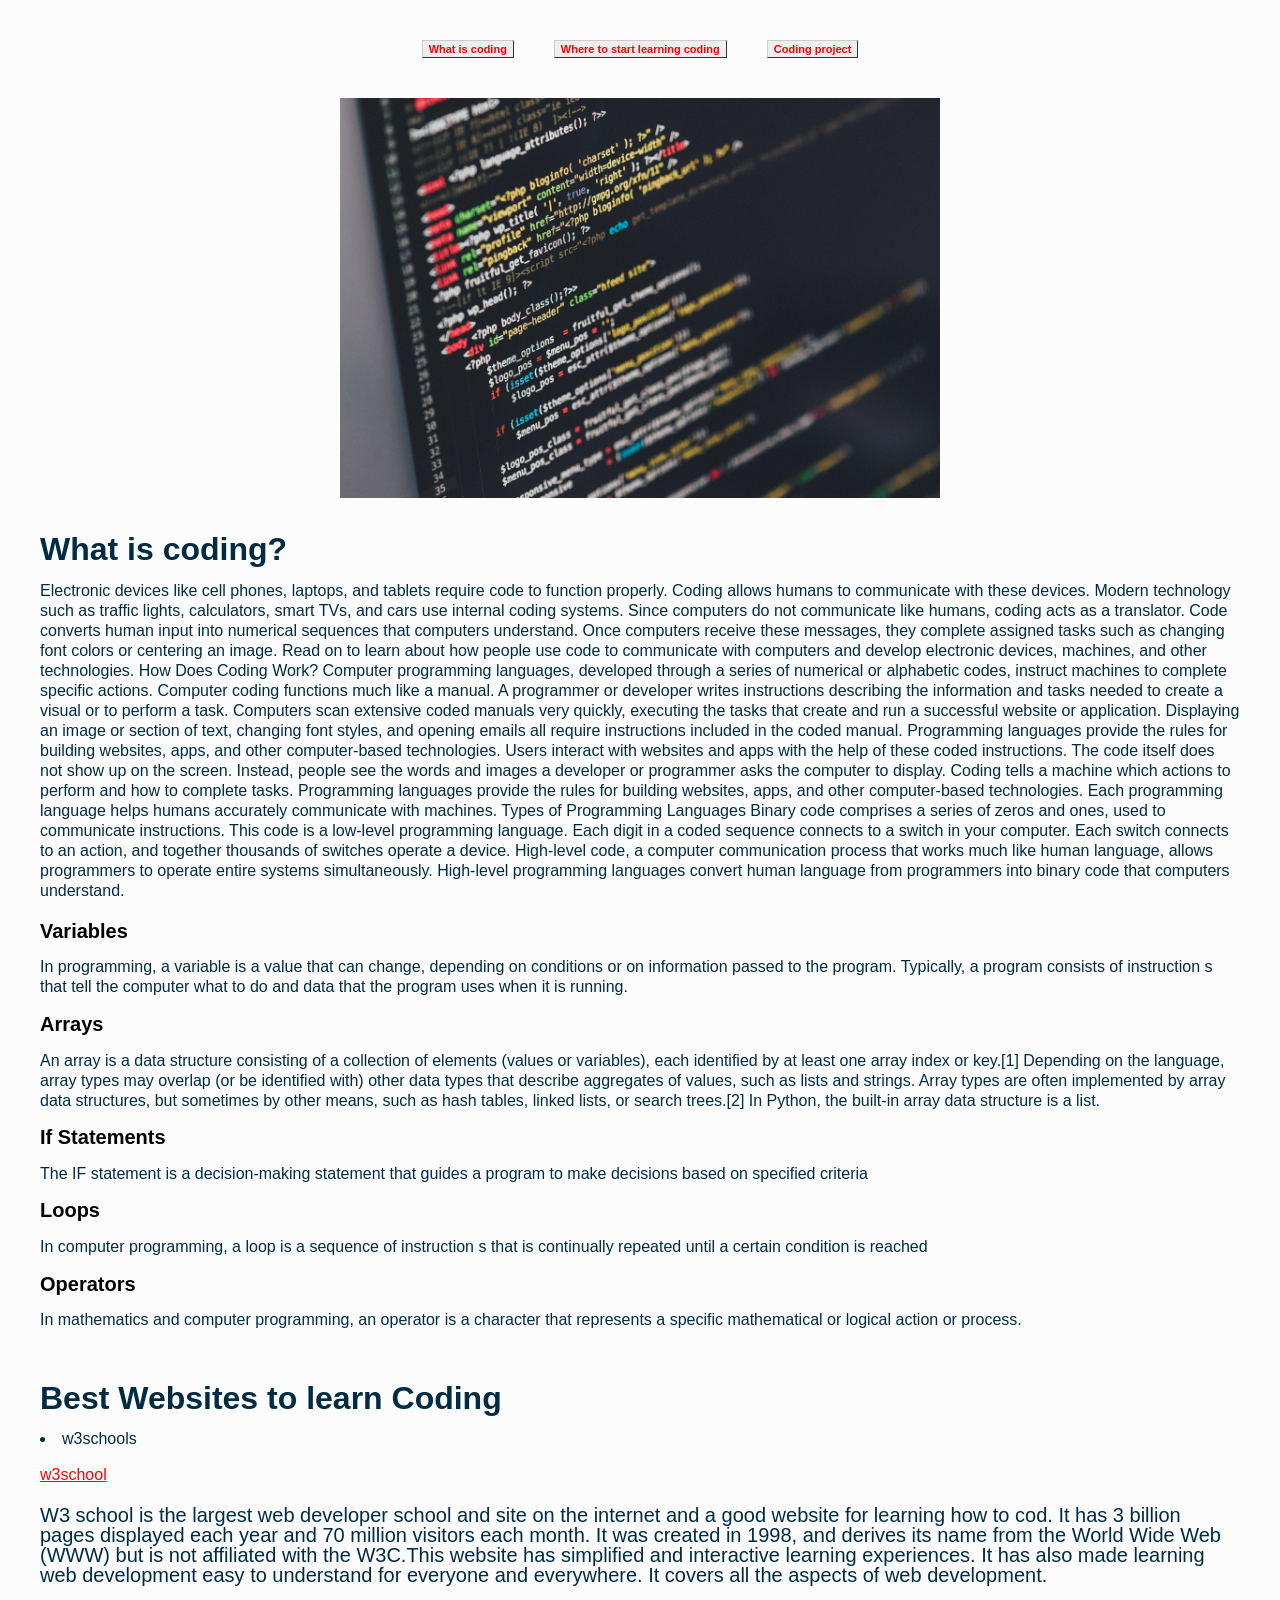
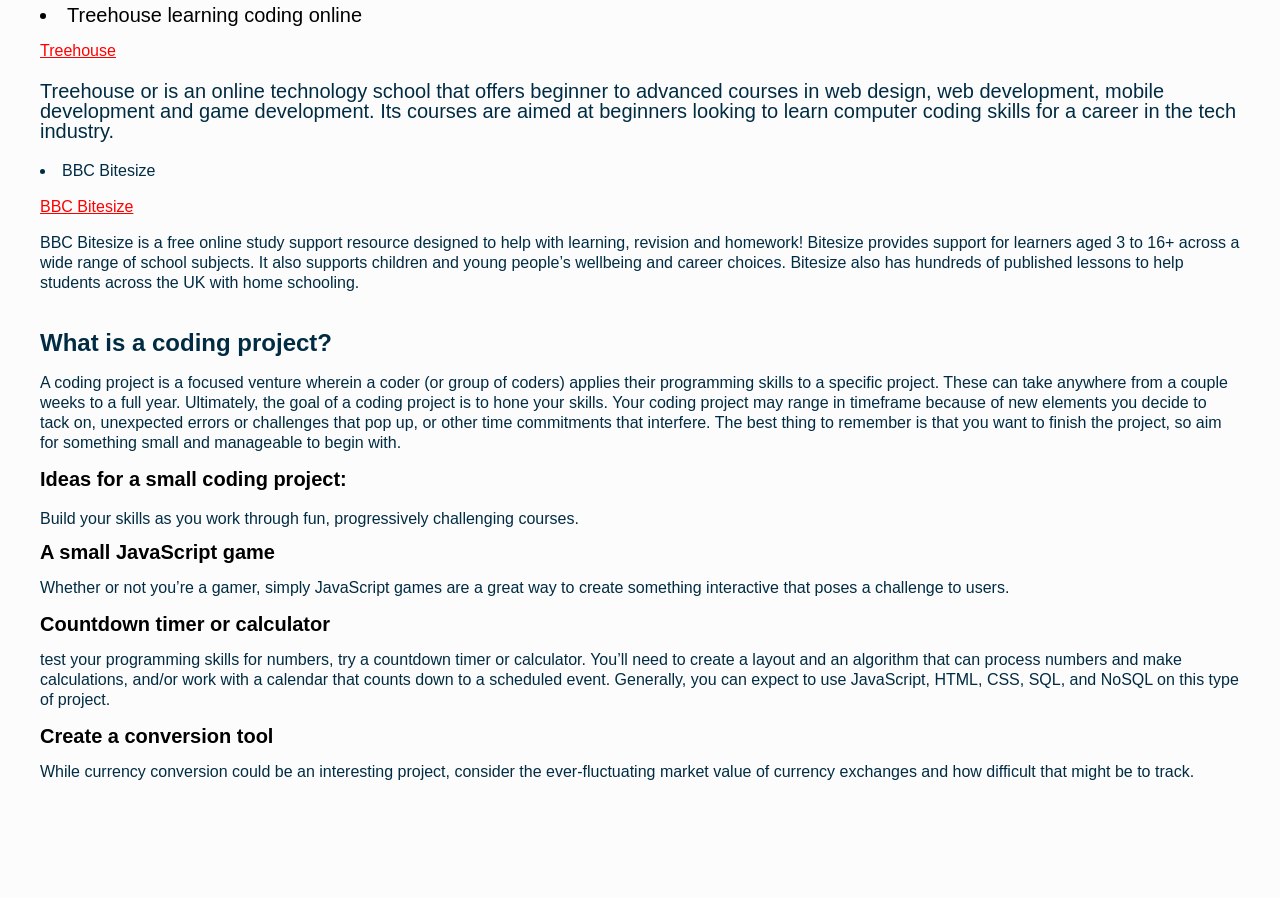
<file: index.html>
<!DOCTYPE html>
<html lang="en">
<head>
    <meta charset="UTF-8">
    <meta http-equiv="X-UA-Compatible" content="IE=edge">
    <meta name="viewport" content="width=device-width, initial-scale=1.0">
    <link rel="stylesheet" href="./style.css">
 <title>Codying Websites</title>
</head>
<body>
  <br>
  <br>

<div class="header__container">
    <div class="header__logo" ng-class="{'delay-enable': enableLogo, 'hide': hideLogo}">


        <nav aria-label="main-menu" class="nav nav--main nav--left">
            <ul role="menubar" class="nav__items">
              <li role="presentation" class="nav__items__item ">
                <a class ="button" role="menuitem" tabindex="0" data-g-event="nav:click" data-g-label="what-is-coding" href="#coding">What is coding</a>
              </li>
              <li role="presentation" class="nav__items__item ">
                <a class ="button" role="menuitem" tabindex="0" data-g-event="nav:click" data-g-label="curriculum" href="#BuildSkills">Where to start learning coding</a>
              </li>
              <li role="presentation" class="nav__items__item ">
                <a class ="button" role="menuitem" tabindex="0" data-g-event="nav:click" data-g-label="glossary" href="#codeProject">Coding project</a>
              </li>
              
            </ul>
          </nav>
    
          <br><br>

          <img src="./images/code_image.jpg" alt="coding with boot camp" width="800" height="400" class="center">


<br>
   
    

<h1 id="coding">What is coding?</h1>
<p> Electronic devices like cell phones, laptops, and tablets require code to function properly. Coding allows humans to communicate with these devices. Modern technology such as traffic lights, calculators, smart TVs, and cars use internal coding systems.

Since computers do not communicate like humans, coding acts as a translator. Code converts human input into numerical sequences that computers understand. Once computers receive these messages, they complete assigned tasks such as changing font colors or centering an image.

Read on to learn about how people use code to communicate with computers and develop electronic devices, machines, and other technologies.

How Does Coding Work?
Computer programming languages, developed through a series of numerical or alphabetic codes, instruct machines to complete specific actions. Computer coding functions much like a manual.

A programmer or developer writes instructions describing the information and tasks needed to create a visual or to perform a task. Computers scan extensive coded manuals very quickly, executing the tasks that create and run a successful website or application. Displaying an image or section of text, changing font styles, and opening emails all require instructions included in the coded manual.

 
Programming languages provide the rules for building websites, apps, and other computer-based technologies.

Users interact with websites and apps with the help of these coded instructions. The code itself does not show up on the screen. Instead, people see the words and images a developer or programmer asks the computer to display.

Coding tells a machine which actions to perform and how to complete tasks. Programming languages provide the rules for building websites, apps, and other computer-based technologies. Each programming language helps humans accurately communicate with machines.

Types of Programming Languages
Binary code comprises a series of zeros and ones, used to communicate instructions. This code is a low-level programming language. Each digit in a coded sequence connects to a switch in your computer. Each switch connects to an action, and together thousands of switches operate a device.

High-level code, a computer communication process that works much like human language, allows programmers to operate entire systems simultaneously. High-level programming languages convert human language from programmers into binary code that computers understand.<p></p>







<h2 id="test13"></h2>
<h2 class="heading"id="variables">Variables</h2>
<p>In programming, a variable is a value that can change, depending on conditions or on information passed to the program. Typically, a program consists of instruction s that tell the computer what to do and data that the program uses when it is running.</p>
<h2 class="heading"id="`Arrays">Arrays</h2>
<p>An array is a data structure consisting of a collection of elements (values or variables), each identified by at least one array index or key.[1]

    Depending on the language, array types may overlap (or be identified with) other data types that describe aggregates of values, such as lists and strings. Array types are often implemented by array data structures, but sometimes by other means, such as hash tables, linked lists, or search trees.[2] In Python, the built-in array data structure is a list.</p>
<h2 class="heading"id="If Statements">If Statements</h2>
<p>The IF statement is a decision-making statement that guides a program to make decisions based on specified criteria</p>
<h2 class="heading"id="Loops">Loops</h2>
<p>In computer programming, a loop is a sequence of instruction s that is continually repeated until a certain condition is reached</p>
<h2 class="heading"id="Operators">Operators</h2>
<p>In mathematics and computer programming, an operator is a character that represents a specific mathematical or logical action or process.</p>

    <br>
  <h1 id="BuildSkills">Best Websites to learn Coding</h1>
<li>
        <lil>w3schools</lil>   
    <p> <a href="https://www.w3schools.com/html/tryit.asp?filename=tryhtml_basic_document">w3school</a>
        
<p class="newstyle">W3 school is the largest web developer school and site on the internet and a good website for learning how to cod. It has 3 billion pages displayed each year and 70 million visitors each month. It was created in 1998, and derives its name from the World Wide Web (WWW) but is not affiliated with the W3C.This website has simplified and interactive learning experiences. It has also made learning web development easy to understand for everyone and everywhere. It covers all the aspects of web development. 


              
 <h1 class="heading"id="test13" has never been so easy to learn codying online></h2>   
      </p>
   
 
    <li class="heading">Treehouse learning coding online</li> 
    <p><a href="https://teamtreehouse.com/"> Treehouse</a>
<p class ="newstyle"> Treehouse or is an online technology school that offers beginner to advanced courses in web design, web development, mobile development and game development. Its courses are aimed at beginners looking to learn computer coding skills for a career in the tech industry.


<lil></lil>
    <li >BBC Bitesize</li> 
    <p> <a href="https://www.bbc.co.uk/bitesize/"> BBC Bitesize</a>
    </p>BBC Bitesize is a free online study support resource designed to help with learning, revision and homework!
Bitesize provides support for learners aged 3 to 16+ across a wide range of school subjects. It also supports children and young people’s wellbeing and career choices. Bitesize also has hundreds of published lessons to help students across the UK with home schooling.

<br>
<br>
<h2 id="codingproject">What is a coding project?</h2>
<p>A coding project is a focused venture wherein a coder (or group of coders) applies their programming skills to a specific project. These can take anywhere from a couple weeks to a full year.

  Ultimately, the goal of a coding project is to hone your skills.
  
  Your coding project may range in timeframe because of new elements you decide to tack on, unexpected errors or challenges that pop up, or other time commitments that interfere.
  
  The best thing to remember is that you want to finish the project, so aim for something small and manageable to begin with.
  </p>
<h1 class="heading"id="codeProject">Ideas for a small coding project:</h1>

<p class="heading" id="BuildSkills"></p>Build your skills as you work through fun, progressively challenging courses.

 <h1 class="heading"id="javasriptgame">A small JavaScript game</h1>
<p> Whether or not you’re a gamer, simply JavaScript games are a great way to create something interactive that poses a challenge to users.<p

You can also integrate other programming languages such as HTML and CSS, giving you the added challenge of creating certain functionalities (think running and jumping), and the ability to flesh out some basic design elements with CSS.

For something more simple, consider building out a chess game or tic-tac-toe.</p>

<h1 class="heading"id="countdowntimer">Countdown timer or calculator</h1>
</p> test your programming skills for numbers, try a countdown timer or calculator. You’ll need to create a layout and an algorithm that can process numbers and make calculations, and/or work with a calendar that counts down to a scheduled event.

Generally, you can expect to use JavaScript, HTML, CSS, SQL, and NoSQL on this type of project.</p>

<h1 class="heading" id="conversiontool">Create a conversion tool</h1>
    </p>While currency conversion could be an interesting project, consider the ever-fluctuating market value of currency exchanges and how difficult that might be to track.</p>



  <br><br><br><br><br>
</body>




</html>
</file>
<file: style.css>
html, body {
            background-color: #FCFCFC;
            -webkit-font-smoothing: antialiased;
            box-sizing: border-box;
            overflow-x: hidden;
            font-family: "GT America", Helvetica, arial, sans-serif;
            color: #002C43;
            font-size: 16px;
            line-height: 20px;
            margin: 0;
            padding: 0;
            min-width: 320px;
        }
    .heading {
    color: black;
    font-size: 20px;
    font-family: "GT America", Helvetica, arial, sans-serif;

    }
    .newstyle {
        font-size: 20px;
    }

    .header__container {
        padding-left: 40px;
        padding-right: 40px;
    }
    .nav--left {
        margin-left: 40px;
    }
    .nav {
        position: relative;
    }
    .nav .nav__items {
        margin: 0;
        padding: 0;
        list-style: none;
        display: -ms-flexbox;
        display: flex;
        -ms-flex-direction: row;
        flex-direction: row;
        -ms-flex-pack: center;
        justify-content: center;
        -ms-flex-align: center;
        align-items: center;
    }
    .nav .nav__items {
        margin: 0;
        padding: 0;
        list-style: none;
        display: -ms-flexbox;
        display: flex;
        -ms-flex-direction: row;
        flex-direction: row;
        -ms-flex-pack: center;
        justify-content: center;
        -ms-flex-align: center;
        align-items: center;
    }
    .nav .nav__items__item {
        display: -ms-flexbox;
        display: flex;
        margin-right: 40px;

    }
    .center {
        display: block;
        margin-left: auto;
        margin-right: auto;
        width: 50%;
      }
      a:link {
        color: red;
      }
      
      /* visited link */
      a:visited {
        color: green;
      }
      
      /* mouse over link */
      a:hover {
        color: hotpink;
      }
      
      /* selected link */
      a:active {
        color: blue;
      }

      .button {
        font: bold 11px Arial;
        text-decoration: none;
        background-color: #EEEEEE;
        color: #333333;
        padding: 2px 6px 2px 6px;
        border-top: 1px solid #CCCCCC;
        border-right: 1px solid #333333;
        border-bottom: 1px solid #333333;
        border-left: 1px solid #CCCCCC;
      }
      h1 {
        display: block;
        font-size: 2em;
        margin-block-start: 0.67em;
        margin-block-end: 0.67em;
        margin-inline-start: 0px;
        margin-inline-end: 0px;
        font-weight: bold;
      }
</file>
